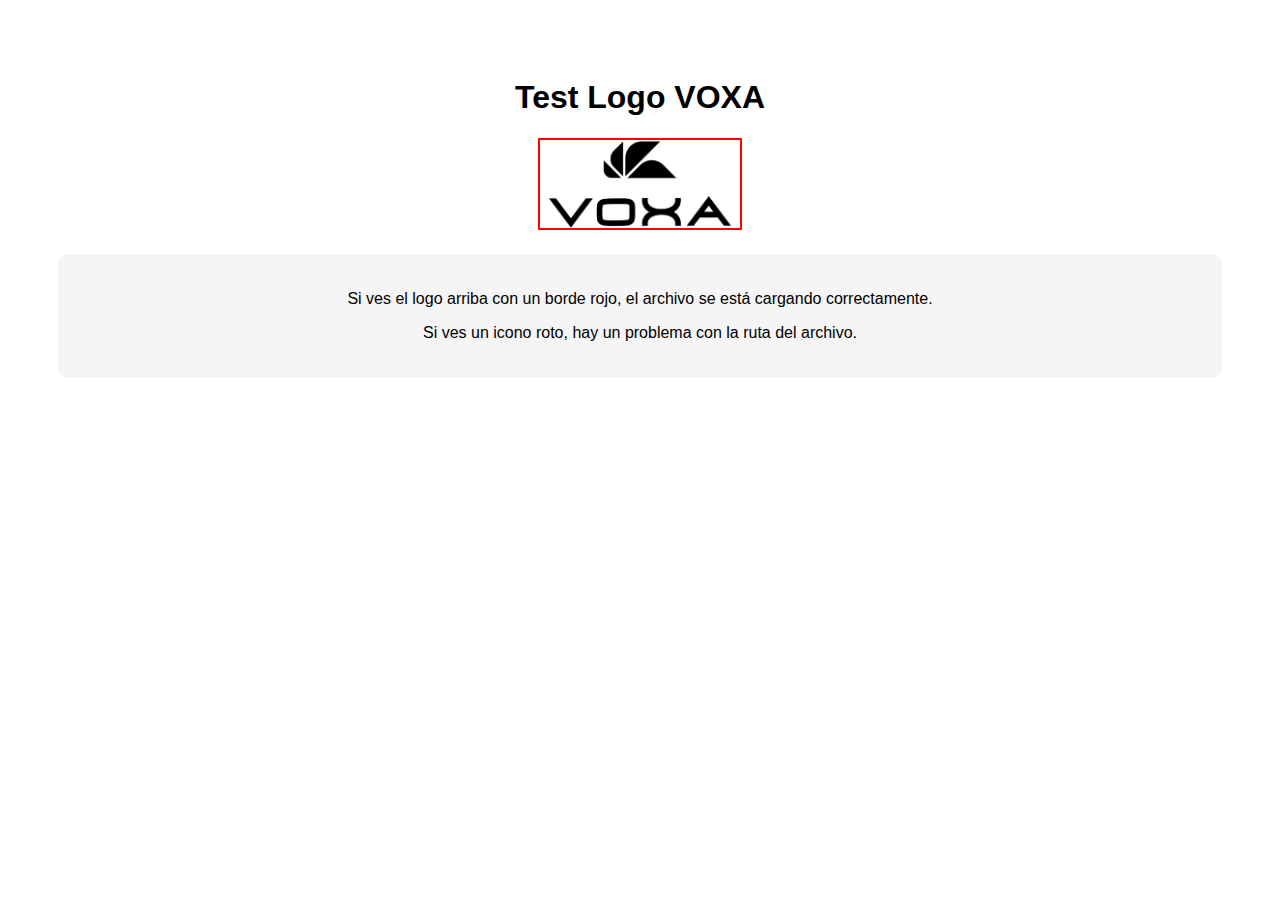
<file: test-logo.html>
<!DOCTYPE html>
<html lang="es">
<head>
    <meta charset="UTF-8">
    <title>Test Logo</title>
    <style>
        body {
            font-family: Arial, sans-serif;
            padding: 50px;
            text-align: center;
        }
        .test-logo {
            width: 200px;
            height: auto;
            border: 2px solid red;
        }
        .info {
            margin-top: 20px;
            padding: 20px;
            background: #f5f5f5;
            border-radius: 10px;
        }
    </style>
</head>
<body>
    <h1>Test Logo VOXA</h1>
    
    <img src="images/logos/black-logo-no-background.png" alt="VOXA Logo" class="test-logo">
    
    <div class="info">
        <p>Si ves el logo arriba con un borde rojo, el archivo se está cargando correctamente.</p>
        <p>Si ves un icono roto, hay un problema con la ruta del archivo.</p>
    </div>
</body>
</html>
</file>
